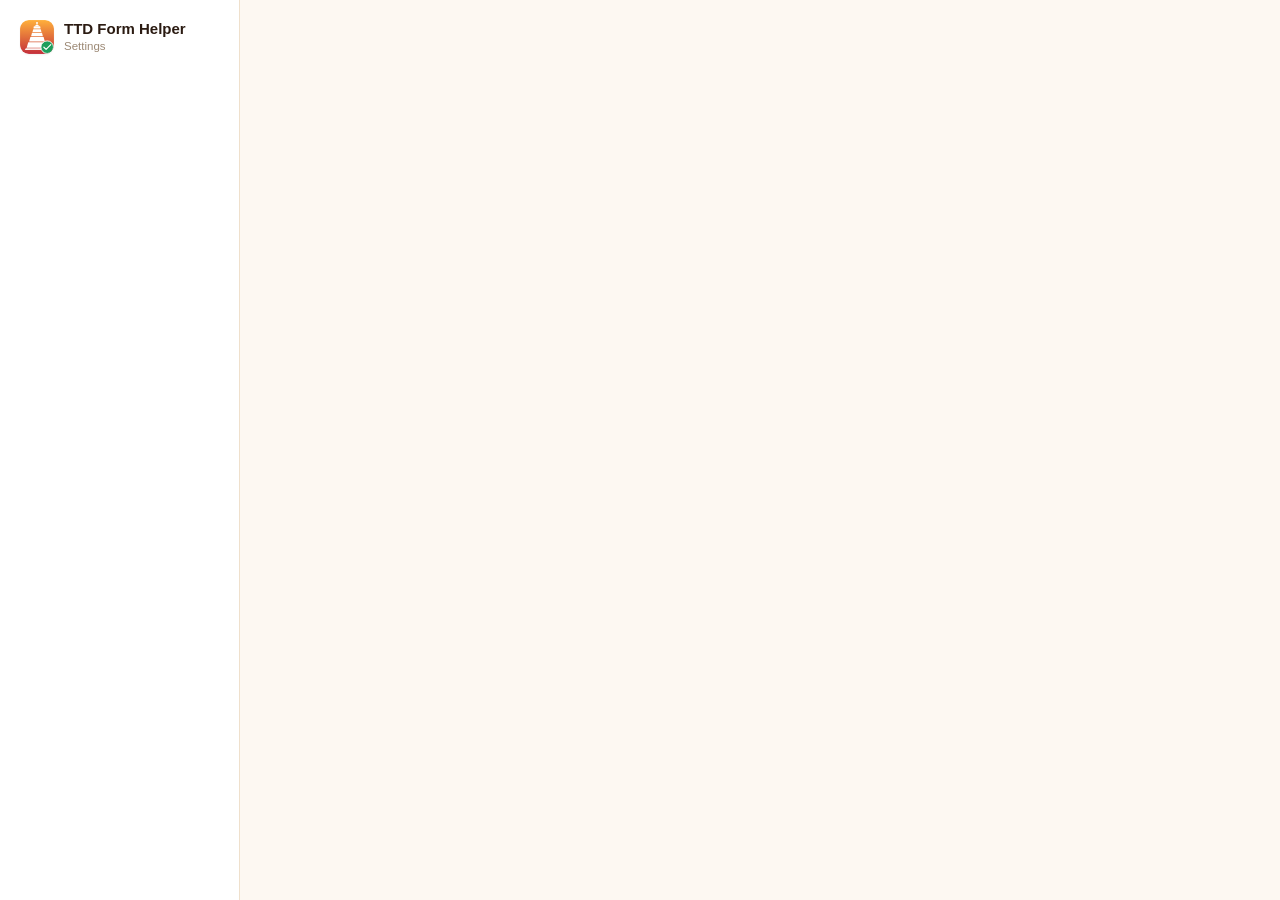
<file: ttd-form-helper/options/index.html>
<!DOCTYPE html>
<html lang="en">
  <head>
    <meta charset="UTF-8" />
    <meta name="viewport" content="width=device-width, initial-scale=1.0" />
    <title>TTD Form Helper — Settings</title>
    <link rel="stylesheet" href="../shared/theme.css" />
    <link rel="stylesheet" href="options.css" />
  </head>
  <body>
    <div id="app" class="opt-app">
      <aside class="opt-sidebar">
        <div class="opt-brand">
          <img src="../icons/icon.svg" alt="" width="34" height="34" />
          <div>
            <strong>TTD Form Helper</strong>
            <span>Settings</span>
          </div>
        </div>
        <nav id="opt-nav" class="opt-nav"></nav>
      </aside>
      <main id="opt-main" class="opt-main"></main>
    </div>
    <div id="toast-root" class="toast-root" aria-live="polite"></div>
    <script type="module" src="options.js"></script>
  </body>
</html>
</file>
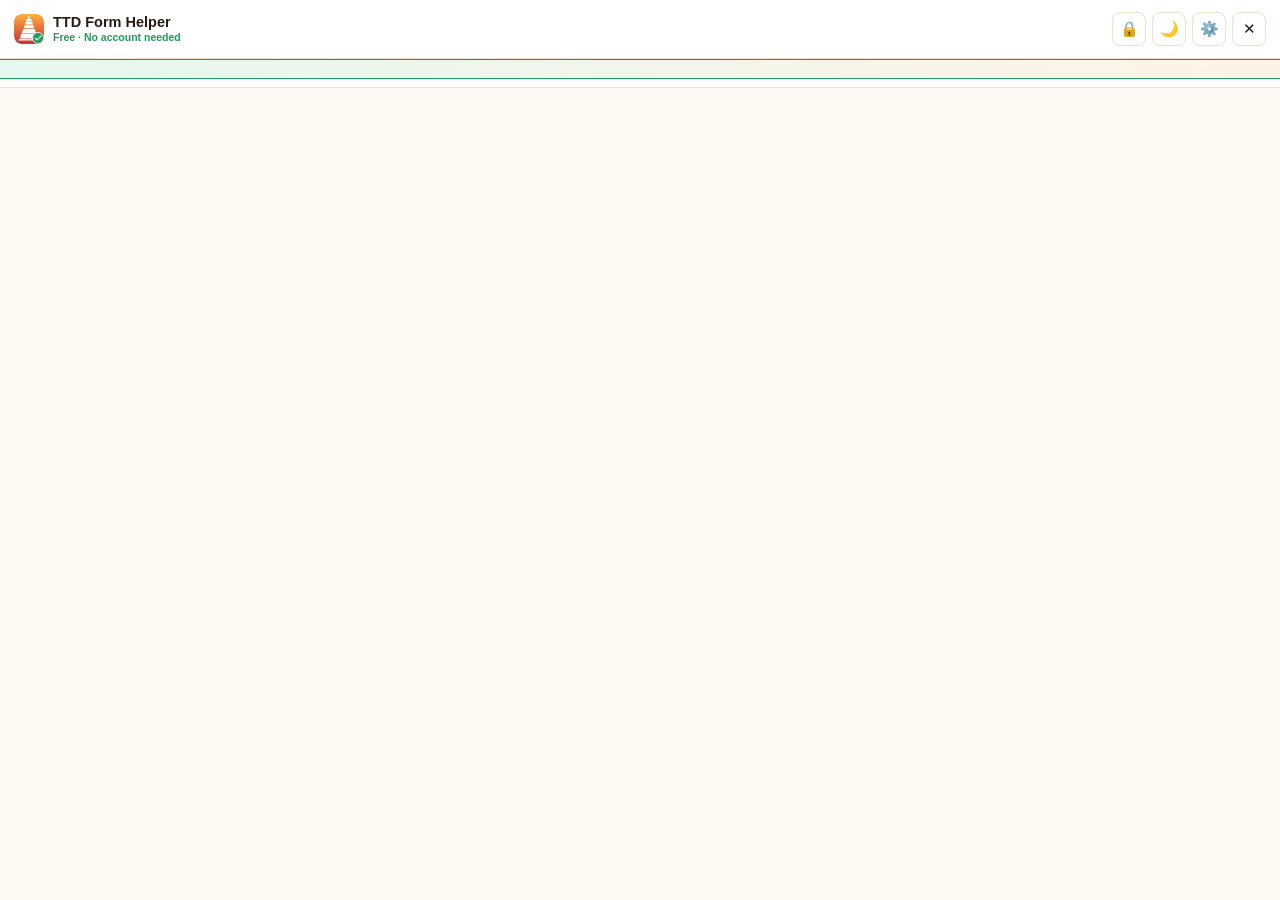
<file: ttd-form-helper/popup/index.html>
<!DOCTYPE html>
<html lang="en">
  <head>
    <meta charset="UTF-8" />
    <meta name="viewport" content="width=device-width, initial-scale=1.0" />
    <title>TTD Form Helper</title>
    <link rel="stylesheet" href="../shared/theme.css" />
    <link rel="stylesheet" href="popup.css" />
  </head>
  <body>
    <div id="app">
      <header class="app-header">
        <div class="brand">
          <img src="../icons/icon.svg" alt="" class="brand-logo" width="30" height="30" />
          <div class="brand-text">
            <strong id="brand-title">TTD Form Helper</strong>
            <span class="brand-tag" id="brand-tag">Free &middot; No account needed</span>
          </div>
        </div>
        <div class="header-actions">
          <button type="button" id="lock-toggle" class="icon-btn" title="Lock now" aria-label="Lock now" hidden>🔒</button>
          <button type="button" id="theme-toggle" class="icon-btn" title="Toggle theme" aria-label="Toggle theme">🌙</button>
          <button type="button" id="open-settings" class="icon-btn" title="Settings" aria-label="Settings">⚙️</button>
          <button type="button" id="close-panel" class="icon-btn" title="Close" aria-label="Close">✕</button>
        </div>
      </header>

      <div class="privacy-banner" id="privacy-banner" role="note"></div>

      <nav class="tab-nav" id="tab-nav" role="tablist"></nav>

      <main id="tab-content" class="tab-content"></main>
    </div>

    <div id="toast-root" class="toast-root" aria-live="polite"></div>

    <script type="module" src="popup.js"></script>
  </body>
</html>
</file>
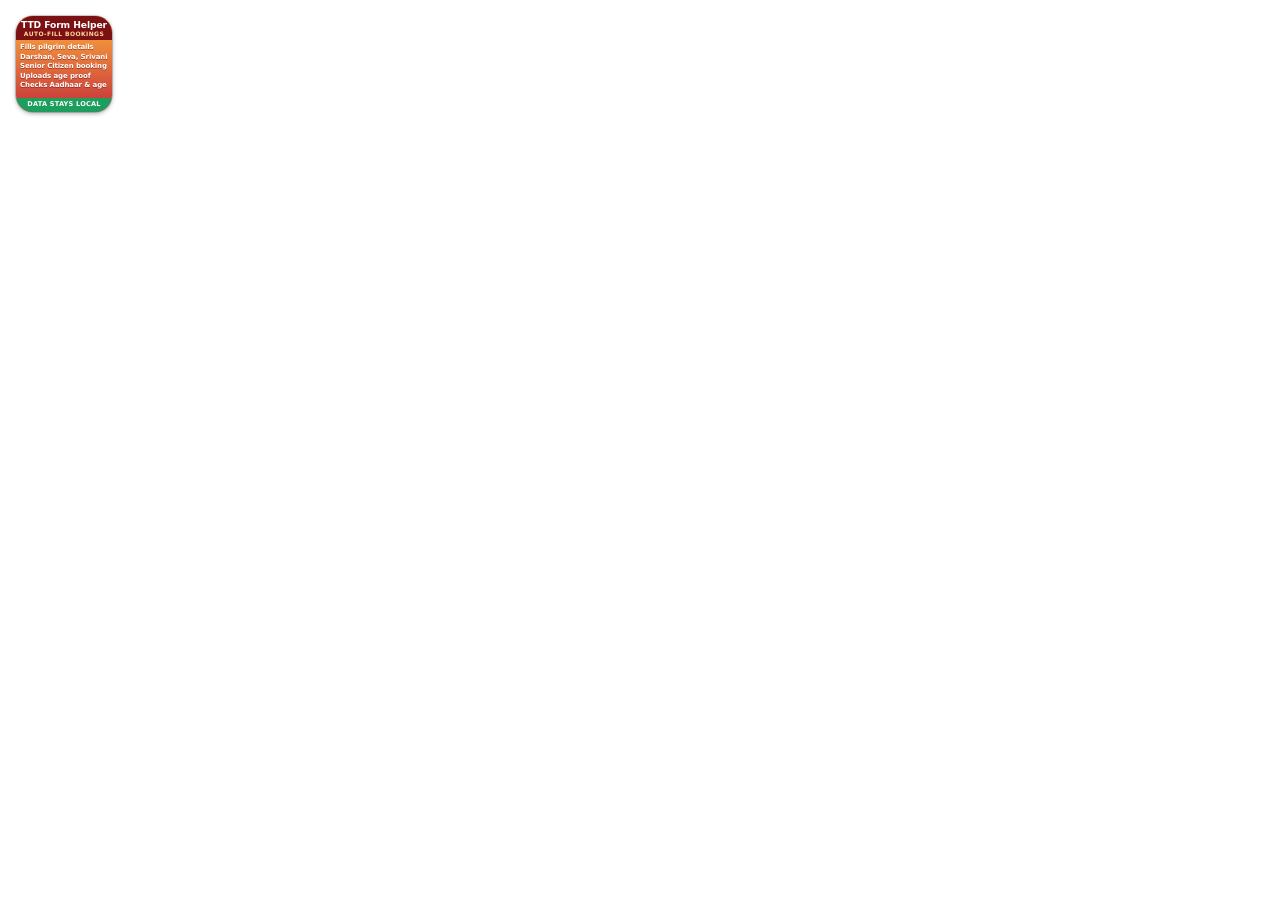
<file: ttd-form-helper/icons/icon-text-store.html>
<!doctype html><html><head><meta charset="utf-8"><style>
/* Chrome Web Store icon: 128x128 PNG, text-only art in the centre 96x96,
   16 px transparent padding on every side (only a soft shadow lives there). */
html,body{margin:0;background:transparent}
.pad{width:128px;height:128px;padding:16px;box-sizing:border-box}
.t{width:96px;height:96px;border-radius:17px;overflow:hidden;box-sizing:border-box;
  background:linear-gradient(180deg,#FFB03B 0%,#C42F3B 100%);color:#fff;
  box-shadow:0 1.5px 4px rgba(0,0,0,.35),0 0 0 .6px rgba(90,15,20,.35);
  font-family:"DejaVu Sans","Segoe UI",Arial,sans-serif;display:flex;flex-direction:column}
.h{background:#7B1113;padding:4px 0 3px;text-align:center;font-weight:800;font-size:9.2px;line-height:1.05;letter-spacing:-.1px}
.h small{display:block;font-weight:700;font-size:6px;color:#FFD9A0;letter-spacing:.4px;margin-top:1px}
ul{list-style:none;margin:0;padding:3px 4px 0;flex:1}
li{font-size:7px;font-weight:700;line-height:9.6px;white-space:nowrap;letter-spacing:-.1px;text-shadow:0 .6px .6px rgba(90,15,20,.5)}
.f{background:#1E9E5C;text-align:center;font-weight:800;font-size:6.6px;padding:2px 0 4px;letter-spacing:.2px}
</style></head><body><div class="pad"><div class="t">
<div class="h">TTD Form Helper<small>AUTO-FILL BOOKINGS</small></div>
<ul>
<li>Fills pilgrim details</li>
<li>Darshan, Seva, Srivani</li>
<li>Senior Citizen booking</li>
<li>Uploads age proof</li>
<li>Checks Aadhaar &amp; age</li>
</ul>
<div class="f">DATA STAYS LOCAL</div>
</div></div></body></html>
</file>
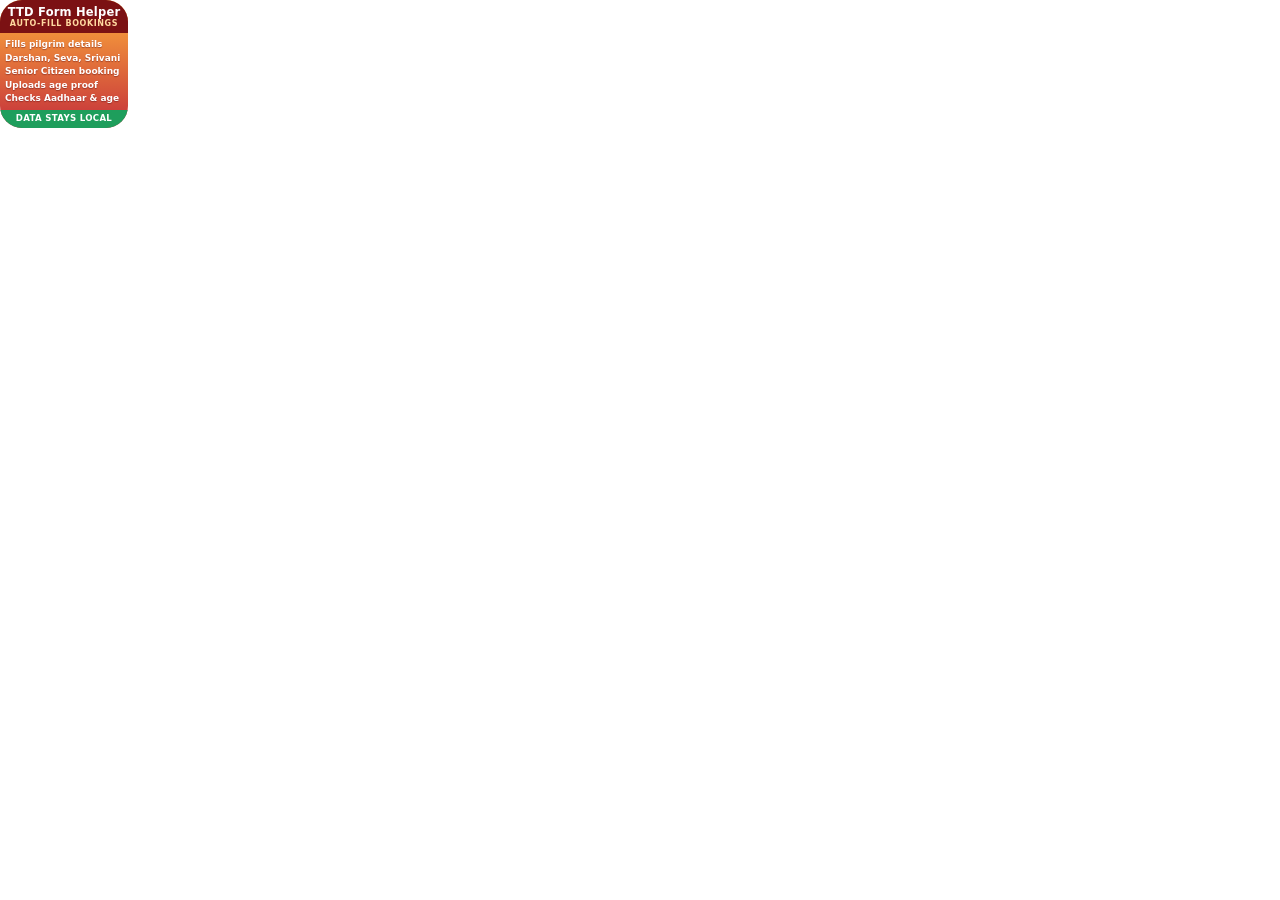
<file: ttd-form-helper/icons/icon-text.html>
<!doctype html><html><head><meta charset="utf-8"><style>
html,body{margin:0;background:transparent}
.t{width:128px;height:128px;border-radius:22px;box-sizing:border-box;overflow:hidden;
  background:linear-gradient(180deg,#FFB03B 0%,#C42F3B 100%);color:#fff;
  font-family:"DejaVu Sans","Segoe UI",Arial,sans-serif;display:flex;flex-direction:column}
.h{background:#7B1113;padding:6px 0 5px;text-align:center;font-weight:800;font-size:11.5px;letter-spacing:.2px;line-height:1.1}
.h small{display:block;font-weight:700;font-size:8px;color:#FFD9A0;letter-spacing:.6px;margin-top:1px}
ul{list-style:none;margin:0;padding:5px 5px 0;flex:1}
li{font-size:9px;font-weight:700;line-height:13.4px;white-space:nowrap;text-shadow:0 1px 1px rgba(90,15,20,.45)}
.f{background:#1E9E5C;text-align:center;font-weight:800;font-size:8.6px;padding:3px 0 5px;letter-spacing:.3px}
</style></head><body><div class="t">
<div class="h">TTD Form Helper<small>AUTO-FILL BOOKINGS</small></div>
<ul>
<li>Fills pilgrim details</li>
<li>Darshan, Seva, Srivani</li>
<li>Senior Citizen booking</li>
<li>Uploads age proof</li>
<li>Checks Aadhaar &amp; age</li>
</ul>
<div class="f">DATA STAYS LOCAL</div>
</div></body></html>
</file>
<file: ttd-form-helper/shared/theme.css>
/* TTD Form Helper — shared design system (popup + options).
   Warm marigold/vermillion palette, light & dark aware. */

:root {
  --bg: #fdf8f2;
  --surface: #ffffff;
  --surface-alt: #fff3e6;
  --surface-hover: #fdece0;
  --border: #efe0cc;
  --border-strong: #e3c9a3;
  --text: #2b1b12;
  --text-secondary: #6b5a4d;
  --text-muted: #9c8975;
  --text-on-primary: #ffffff;

  --primary: #e2572f;
  --primary-dark: #c0421f;
  --primary-light: #ffe4d1;
  --gold: #d89a2a;

  --success: #1e9e5c;
  --success-bg: #e5f7ee;
  --danger: #dc2626;
  --danger-bg: #fdecec;
  --warn: #d97706;
  --warn-bg: #fef3e0;

  --radius-sm: 8px;
  --radius-md: 12px;
  --radius-lg: 18px;
  --shadow-sm: 0 1px 2px rgba(43, 27, 18, 0.06);
  --shadow-md: 0 8px 24px rgba(43, 27, 18, 0.1);
  --shadow-lg: 0 20px 48px rgba(43, 27, 18, 0.18);
  --focus-ring: 0 0 0 3px rgba(226, 87, 47, 0.28);
  --font: -apple-system, BlinkMacSystemFont, "Segoe UI", Roboto, Helvetica, Arial, sans-serif;
}

@media (prefers-color-scheme: dark) {
  :root:not([data-theme="light"]) {
    --bg: #1c140f;
    --surface: #241a14;
    --surface-alt: #2c2018;
    --surface-hover: #33251b;
    --border: #3a2a20;
    --border-strong: #4c3627;
    --text: #f5e9dd;
    --text-secondary: #c9b6a4;
    --text-muted: #8f7b6a;
    --text-on-primary: #ffffff;

    --primary: #ff7a45;
    --primary-dark: #ff9563;
    --primary-light: #4a2a1c;
    --gold: #f0b94a;

    --success: #34c97c;
    --success-bg: #16301f;
    --danger: #f87171;
    --danger-bg: #3a1b1b;
    --warn: #fbbf24;
    --warn-bg: #3a2c11;

    --shadow-sm: 0 1px 2px rgba(0, 0, 0, 0.3);
    --shadow-md: 0 8px 24px rgba(0, 0, 0, 0.4);
    --shadow-lg: 0 20px 48px rgba(0, 0, 0, 0.55);
  }
}

:root[data-theme="dark"] {
  --bg: #1c140f;
  --surface: #241a14;
  --surface-alt: #2c2018;
  --surface-hover: #33251b;
  --border: #3a2a20;
  --border-strong: #4c3627;
  --text: #f5e9dd;
  --text-secondary: #c9b6a4;
  --text-muted: #8f7b6a;
  --text-on-primary: #ffffff;

  --primary: #ff7a45;
  --primary-dark: #ff9563;
  --primary-light: #4a2a1c;
  --gold: #f0b94a;

  --success: #34c97c;
  --success-bg: #16301f;
  --danger: #f87171;
  --danger-bg: #3a1b1b;
  --warn: #fbbf24;
  --warn-bg: #3a2c11;

  --shadow-sm: 0 1px 2px rgba(0, 0, 0, 0.3);
  --shadow-md: 0 8px 24px rgba(0, 0, 0, 0.4);
  --shadow-lg: 0 20px 48px rgba(0, 0, 0, 0.55);
}

* { box-sizing: border-box; }
html, body { margin: 0; padding: 0; }
body {
  background: var(--bg);
  color: var(--text);
  font-family: var(--font);
  font-size: 14px;
  line-height: 1.45;
  -webkit-font-smoothing: antialiased;
}
h1, h2, h3, h4 { margin: 0 0 8px; font-weight: 600; color: var(--text); }
p { margin: 0 0 8px; }
a { color: var(--primary-dark); }
:root[data-theme="dark"] a, @media (prefers-color-scheme: dark) { }
a { }
button { font-family: inherit; }

/* ---- form primitives, shared by every seva/pilgrim/srivani form ---- */
.form-row { display: flex; gap: 10px; }
.form-row .form-group { flex: 1; min-width: 0; }
.form-group { margin-bottom: 12px; }
.form-group label {
  display: block;
  font-size: 12px;
  font-weight: 600;
  color: var(--text-secondary);
  margin-bottom: 4px;
  letter-spacing: 0.01em;
}
.form-group input[type="text"],
.form-group input[type="number"],
.form-group input[type="email"],
.form-group input[type="password"],
.form-group input[type="date"],
.form-group input:not([type]),
.form-group select,
.form-group textarea {
  width: 100%;
  padding: 8px 10px;
  border: 1px solid var(--border-strong);
  border-radius: var(--radius-sm);
  background: var(--surface);
  color: var(--text);
  font-size: 13.5px;
  transition: border-color 0.15s ease, box-shadow 0.15s ease;
}
.form-group input:focus,
.form-group select:focus,
.form-group textarea:focus {
  outline: none;
  border-color: var(--primary);
  box-shadow: var(--focus-ring);
}
.form-group input[type="file"] {
  width: 100%;
  font-size: 12.5px;
  color: var(--text-secondary);
}
.field-hint { display: block; margin-top: 4px; font-size: 11px; color: var(--text-muted); }
.field-highlight { border-color: var(--gold) !important; box-shadow: 0 0 0 3px rgba(216, 154, 42, 0.28) !important; }

/* Collapsible optional-field block (e.g. the per-pilgrim contact override). */
details.pilgrim-contact-details {
  margin: 10px 0 14px;
  border: 1px dashed var(--border-strong);
  border-radius: var(--radius-sm);
  padding: 8px 10px;
}
details.pilgrim-contact-details > summary {
  cursor: pointer;
  font-size: 12.5px;
  font-weight: 600;
  color: var(--text-secondary);
  list-style: none;
}
details.pilgrim-contact-details > summary::-webkit-details-marker { display: none; }
details.pilgrim-contact-details > summary::before { content: "▸ "; }
details.pilgrim-contact-details[open] > summary::before { content: "▾ "; }
details.pilgrim-contact-details > .field-hint { margin: 4px 0 10px; }
details.pilgrim-contact-details > .form-row,
details.pilgrim-contact-details > .form-group { margin-top: 10px; }

.radio-group, .checkbox-group-inline { display: flex; gap: 16px; flex-wrap: wrap; align-items: center; min-height: 36px; }
.radio-label, .checkbox-label {
  display: inline-flex; align-items: center; gap: 6px; font-size: 13px; color: var(--text);
  cursor: pointer; user-select: none;
}
.radio-label input, .checkbox-label input { accent-color: var(--primary); width: 16px; height: 16px; }
.checkbox-grid {
  display: grid;
  grid-template-columns: repeat(2, 1fr);
  gap: 6px 12px;
  padding: 10px;
  border: 1px solid var(--border);
  border-radius: var(--radius-sm);
  background: var(--surface-alt);
}

/* ---- buttons ---- */
.btn-primary, .btn-secondary, .btn-fill-all, .btn-fill-member, .btn-delete, .btn-remove-file {
  display: inline-flex; align-items: center; justify-content: center; gap: 6px;
  border: none; border-radius: var(--radius-sm); cursor: pointer;
  font-weight: 600; font-size: 13px; padding: 9px 16px;
  transition: transform 0.1s ease, box-shadow 0.15s ease, background 0.15s ease;
}
.btn-primary, .btn-fill-all, .btn-fill-member {
  background: linear-gradient(160deg, var(--primary) 0%, var(--primary-dark) 100%);
  color: #fff;
  box-shadow: var(--shadow-sm);
}
.btn-primary:hover, .btn-fill-all:hover, .btn-fill-member:hover { box-shadow: var(--shadow-md); transform: translateY(-1px); }
.btn-primary:disabled, .btn-fill-all:disabled { opacity: 0.5; cursor: not-allowed; transform: none; box-shadow: none; }
.btn-secondary {
  background: var(--surface-alt); color: var(--text); border: 1px solid var(--border-strong);
}
.btn-secondary:hover { background: var(--surface-hover); }
.btn-sm { padding: 6px 10px; font-size: 12px; }
.btn-delete, .btn-remove-file {
  background: var(--danger-bg); color: var(--danger); padding: 6px 10px; font-size: 12px;
}
.btn-delete:hover, .btn-remove-file:hover { filter: brightness(0.95); }
.icon-btn {
  background: transparent; border: 1px solid var(--border); border-radius: var(--radius-sm);
  width: 34px; height: 34px; display: inline-flex; align-items: center; justify-content: center;
  cursor: pointer; font-size: 15px; color: var(--text);
}
.icon-btn:hover { background: var(--surface-hover); }

/* ---- cards / lists ---- */
.pilgrim-card {
  display: flex; align-items: center; justify-content: space-between; gap: 10px;
  background: var(--surface); border: 1px solid var(--border); border-radius: var(--radius-md);
  padding: 10px 12px; margin-bottom: 8px; box-shadow: var(--shadow-sm);
}
.pilgrim-info strong { display: block; font-size: 13.5px; }
.pilgrim-details { font-size: 12px; color: var(--text-secondary); margin-top: 2px; }
.pilgrim-actions { display: flex; gap: 6px; flex-shrink: 0; }
.pilgrim-actions button {
  border: none; background: var(--surface-alt); border-radius: var(--radius-sm);
  width: 30px; height: 30px; cursor: pointer; font-size: 13px;
}
.empty-state {
  text-align: center; padding: 22px 12px; color: var(--text-muted); font-size: 13px;
  border: 1.5px dashed var(--border-strong); border-radius: var(--radius-md); background: var(--surface-alt);
}
.file-uploaded {
  display: flex; align-items: center; justify-content: space-between; gap: 8px;
  background: var(--surface-alt); border: 1px solid var(--border); border-radius: var(--radius-sm);
  padding: 7px 10px; font-size: 12.5px;
}
.file-name { overflow: hidden; text-overflow: ellipsis; white-space: nowrap; }

/* ---- privacy banner: deliberately high-contrast so it can't be missed ---- */
.privacy-banner {
  display: flex;
  align-items: center;
  gap: 9px;
  padding: 9px 14px;
  background: linear-gradient(90deg, var(--success-bg) 0%, var(--surface-alt) 100%);
  border-top: 1px solid var(--success);
  border-bottom: 1px solid var(--success);
  flex-shrink: 0;
}
.privacy-badge {
  flex-shrink: 0;
  background: var(--success);
  color: #fff;
  font-size: 9.5px;
  font-weight: 800;
  letter-spacing: 0.06em;
  text-transform: uppercase;
  padding: 3px 8px;
  border-radius: 999px;
  white-space: nowrap;
}
.privacy-text {
  font-size: 11.5px;
  font-weight: 600;
  line-height: 1.35;
  color: var(--text);
}

/* Larger, card-shaped variant for the settings page */
.privacy-callout {
  display: flex;
  gap: 14px;
  align-items: flex-start;
  padding: 16px 18px;
  margin-bottom: 20px;
  border-radius: var(--radius-lg);
  background: linear-gradient(120deg, var(--success-bg) 0%, var(--surface-alt) 70%);
  border: 1.5px solid var(--success);
  box-shadow: var(--shadow-sm);
}
.privacy-callout-icon { font-size: 26px; line-height: 1; flex-shrink: 0; }
.privacy-callout-body strong { display: block; font-size: 14px; margin-bottom: 3px; color: var(--text); }
.privacy-callout-body p { margin: 0; font-size: 12.5px; color: var(--text-secondary); line-height: 1.5; }

/* ---- lock / unlock screen ---- */
.lock-screen { text-align: center; padding: 34px 22px; }
.lock-icon { font-size: 40px; margin-bottom: 10px; }
.lock-title { font-size: 16px; margin-bottom: 6px; }
.lock-body { font-size: 12.5px; color: var(--text-secondary); margin: 0 auto 18px; max-width: 300px; line-height: 1.5; }
.lock-form { display: flex; gap: 8px; max-width: 320px; margin: 0 auto; }
.lock-input {
  flex: 1; min-width: 0; padding: 9px 12px; font-size: 13.5px;
  border: 1px solid var(--border-strong); border-radius: var(--radius-sm);
  background: var(--surface); color: var(--text);
}
.lock-input:focus { outline: none; border-color: var(--primary); box-shadow: var(--focus-ring); }
.lock-error { margin-top: 12px; font-size: 12.5px; font-weight: 600; color: var(--danger); }
.lock-note { margin-top: 18px; font-size: 11px; color: var(--text-muted); max-width: 300px; margin-inline: auto; line-height: 1.5; }

/* ---- inline field validation ---- */
.field-error, .field-warning {
  display: flex; align-items: flex-start; gap: 5px;
  margin-top: 4px; font-size: 11px; font-weight: 600; line-height: 1.4;
}
.field-error { color: var(--danger); }
.field-warning { color: var(--warn); }
.form-group input.invalid, .form-group select.invalid { border-color: var(--danger); }
.form-group input.invalid:focus, .form-group select.invalid:focus { box-shadow: 0 0 0 3px rgba(220, 38, 38, 0.22); }
.form-group input.warned, .form-group select.warned { border-color: var(--warn); }

.record-badge {
  display: inline-flex; align-items: center; gap: 4px;
  font-size: 10px; font-weight: 800; letter-spacing: 0.03em; text-transform: uppercase;
  padding: 2px 7px; border-radius: 999px; white-space: nowrap;
}
.record-badge.ok { background: var(--success-bg); color: var(--success); }
.record-badge.warning { background: var(--warn-bg); color: var(--warn); }
.record-badge.error { background: var(--danger-bg); color: var(--danger); }

.issue-list {
  margin: 10px 0 0; padding: 10px 12px;
  background: var(--danger-bg); border: 1px solid var(--danger);
  border-radius: var(--radius-sm); font-size: 11.5px; color: var(--danger);
}
.issue-list.warning-tone { background: var(--warn-bg); border-color: var(--warn); color: var(--warn); }
.issue-list strong { display: block; margin-bottom: 4px; font-size: 11.5px; }
.issue-list ul { margin: 0; padding-left: 16px; }
.issue-list li { margin-bottom: 2px; }

/* ---- misc ---- */
.section-heading {
  font-size: 12.5px; font-weight: 700; text-transform: uppercase; letter-spacing: 0.04em;
  color: var(--text-muted); margin: 18px 0 10px; padding-top: 12px; border-top: 1px dashed var(--border-strong);
}
.section-heading:first-child { border-top: none; padding-top: 0; margin-top: 0; }
</file>
<file: ttd-form-helper/options/options.css>
html, body { height: 100%; }
.opt-app { display: flex; min-height: 100vh; }

.opt-sidebar {
  width: 240px; flex-shrink: 0; background: var(--surface); border-right: 1px solid var(--border);
  padding: 20px 14px; display: flex; flex-direction: column; gap: 18px;
}
.opt-brand { display: flex; align-items: center; gap: 10px; padding: 0 6px; }
.opt-brand img { border-radius: 9px; box-shadow: var(--shadow-sm); }
.opt-brand div { display: flex; flex-direction: column; line-height: 1.25; }
.opt-brand strong { font-size: 15px; }
.opt-brand span { font-size: 11.5px; color: var(--text-muted); }

.opt-nav { display: flex; flex-direction: column; gap: 3px; }
.opt-nav button {
  display: flex; align-items: center; gap: 8px; text-align: left; padding: 10px 12px;
  border: none; background: transparent; border-radius: var(--radius-sm); cursor: pointer;
  font-size: 13.5px; font-weight: 600; color: var(--text-secondary);
}
.opt-nav button:hover { background: var(--surface-hover); color: var(--text); }
.opt-nav button.active { background: var(--primary-light); color: var(--primary-dark); }

.opt-main { flex: 1; padding: 32px 40px; max-width: 780px; }
.opt-screen h1 { font-size: 20px; margin-bottom: 4px; }
.opt-subtitle { color: var(--text-secondary); font-size: 13.5px; margin-bottom: 22px; max-width: 560px; }

.opt-card { background: var(--surface); border: 1px solid var(--border); border-radius: var(--radius-lg); padding: 18px 20px; margin-bottom: 16px; box-shadow: var(--shadow-sm); }
.opt-card h2 { font-size: 14.5px; margin-bottom: 10px; }
.opt-card-row { display: flex; align-items: center; justify-content: space-between; gap: 12px; padding: 10px 0; border-bottom: 1px solid var(--border); }
.opt-card-row:last-child { border-bottom: none; }

.opt-list { display: flex; flex-direction: column; gap: 8px; }
.opt-list-row {
  display: flex; align-items: center; justify-content: space-between; gap: 12px;
  background: var(--surface-alt); border: 1px solid var(--border); border-radius: var(--radius-md); padding: 10px 14px;
}
.opt-list-row-info strong { display: block; font-size: 13.5px; }
.opt-list-row-info span { font-size: 12px; color: var(--text-muted); }
.opt-list-row-actions { display: flex; gap: 6px; flex-shrink: 0; }

.opt-empty { text-align: center; padding: 26px 16px; color: var(--text-muted); border: 1.5px dashed var(--border-strong); border-radius: var(--radius-md); background: var(--surface-alt); font-size: 13px; }

.opt-theme-row, .opt-lang-row { display: flex; gap: 8px; flex-wrap: wrap; }
.opt-choice-btn {
  border: 1.5px solid var(--border-strong); background: var(--surface); border-radius: var(--radius-sm);
  padding: 8px 14px; font-size: 13px; font-weight: 600; cursor: pointer; color: var(--text);
}
.opt-choice-btn.active { border-color: var(--primary); background: var(--primary-light); color: var(--primary-dark); }

.opt-tab-row { display: flex; align-items: center; gap: 10px; background: var(--surface-alt); border: 1px solid var(--border); border-radius: var(--radius-md); padding: 10px 12px; margin-bottom: 6px; }
.opt-tab-row .opt-tab-icon { font-size: 18px; }
.opt-tab-row .opt-tab-name { flex: 1; font-size: 13.5px; font-weight: 600; }
.opt-tab-row.hidden-tab { opacity: 0.55; }

.opt-member-chips { display: flex; flex-wrap: wrap; gap: 6px; margin-top: 8px; }
.opt-chip {
  display: inline-flex; align-items: center; gap: 5px; padding: 5px 10px; border-radius: 999px;
  border: 1.5px solid var(--border-strong); background: var(--surface); font-size: 12px; cursor: pointer; user-select: none;
}
.opt-chip.selected { background: var(--primary); border-color: var(--primary); color: #fff; }

.opt-danger-card { border-color: var(--danger); }
.opt-danger-card h2 { color: var(--danger); }

.opt-file-input { display: none; }

.opt-sidebar.locked .opt-nav { display: none; }

/* "Why this is safe" card */
.opt-safety-card { border-color: var(--success); }
.opt-safety-card > h2 { color: var(--success); }
.safety-list { display: flex; flex-direction: column; gap: 14px; margin-top: 16px; }
.safety-item { display: flex; gap: 12px; align-items: flex-start; }
.safety-icon {
  flex-shrink: 0; width: 30px; height: 30px; border-radius: 50%;
  display: flex; align-items: center; justify-content: center;
  background: var(--success-bg); font-size: 15px;
}
.safety-item strong { display: block; font-size: 13.5px; margin-bottom: 3px; color: var(--text); }
.safety-item p { margin: 0; font-size: 12.5px; line-height: 1.55; color: var(--text-secondary); }

.passport-note {
  background: var(--surface-alt);
  border-left: 3px solid var(--gold);
  border-radius: var(--radius-sm);
  padding: 9px 12px;
  margin-bottom: 12px;
  font-size: 12px;
  line-height: 1.5;
  color: var(--text-secondary);
}

/* the options page is wide, so give the lock screen some breathing room */
.opt-main .lock-screen { padding-top: 70px; }

.opt-onpage-label { font-size: 12.5px; font-weight: 700; color: var(--text-muted); margin: 12px 0 6px; }
</file>
<file: ttd-form-helper/popup/popup.css>
/* Sized by its container, not fixed: in the side panel the user drags the edge
   to whatever width shows the whole form, and the layout follows. The width
   floor only applies to the standalone-window fallback. */
html, body { width: 100%; min-width: 320px; height: 100%; margin: 0; }
#app { display: flex; flex-direction: column; height: 100%; min-height: 100%; }

/* Roomier layouts once the panel is dragged wide enough for two columns. */
@media (min-width: 560px) {
  .tab-content { padding: 18px 22px; }
  .pilgrim-form .form-row { gap: 14px; }
}

.app-header {
  display: flex; align-items: center; justify-content: space-between;
  padding: 12px 14px; background: var(--surface);
  border-bottom: 1px solid var(--border); flex-shrink: 0;
}
.brand { display: flex; align-items: center; gap: 9px; }
.brand-logo { border-radius: 8px; box-shadow: var(--shadow-sm); flex-shrink: 0; }
.brand-text { display: flex; flex-direction: column; line-height: 1.2; }
.brand-text strong { font-size: 14.5px; }
.brand-tag { font-size: 10.5px; color: var(--success); font-weight: 600; }
.header-actions { display: flex; gap: 6px; }

.tab-nav {
  display: flex; gap: 4px; padding: 8px 10px 0; background: var(--surface);
  border-bottom: 1px solid var(--border); flex-shrink: 0; overflow-x: auto;
}
.tab-btn {
  flex: 1; min-width: 0; display: flex; flex-direction: column; align-items: center; gap: 2px;
  background: transparent; border: none; border-radius: var(--radius-sm) var(--radius-sm) 0 0;
  padding: 8px 4px 9px; cursor: pointer; color: var(--text-secondary);
  font-size: 10.5px; font-weight: 600; white-space: nowrap; position: relative;
}
.tab-btn .tab-icon { font-size: 16px; }
.tab-btn.active { color: var(--primary-dark); background: var(--surface-alt); }
.tab-btn.active::after {
  content: ""; position: absolute; left: 10%; right: 10%; bottom: -1px; height: 2.5px;
  background: var(--primary); border-radius: 2px 2px 0 0;
}
.tab-btn:hover:not(.active) { background: var(--surface-hover); }

.tab-content { flex: 1; overflow-y: auto; padding: 14px; background: var(--bg); }
.tab-content::-webkit-scrollbar { width: 8px; }
.tab-content::-webkit-scrollbar-thumb { background: var(--border-strong); border-radius: 8px; }

.seva-container h2 { font-size: 14px; }
.seva-container h3 { font-size: 13.5px; }
.fill-all-section { margin-bottom: 14px; display: flex; flex-direction: column; gap: 8px; }
.fill-all-section .btn-fill-all { width: 100%; padding: 11px; font-size: 13.5px; }

/* Fill actions: one row of four, icon above a short label inside each tile.
   Equal fractions with a 0 minimum so they always fit the panel's width
   rather than wrapping to a second row at narrow sizes. */
.action-grid { display: grid; grid-template-columns: repeat(4, minmax(0, 1fr)); gap: 6px; }
.action-tile {
  display: flex; flex-direction: column; align-items: center; justify-content: center; gap: 3px;
  padding: 7px 3px; min-height: 52px; cursor: pointer; text-align: center; min-width: 0;
  background: var(--surface); color: var(--text);
  border: 1px solid var(--border-strong); border-radius: var(--radius-sm);
  transition: background .15s ease, border-color .15s ease, transform .1s ease;
}
.action-tile:hover:not(:disabled) { background: var(--surface-hover); border-color: var(--primary); }
.action-tile:active:not(:disabled) { transform: scale(.97); }
.action-tile:disabled { opacity: .45; cursor: not-allowed; }
.action-tile.primary {
  background: linear-gradient(160deg, var(--gold, #FFB03B) 0%, var(--primary, #C42F3B) 100%);
  color: #fff; border-color: transparent;
}
.action-tile.primary:hover:not(:disabled) { filter: brightness(1.05); background: linear-gradient(160deg, var(--gold, #FFB03B) 0%, var(--primary, #C42F3B) 100%); }
.action-tile-icon { font-size: 16px; line-height: 1; }
.action-tile-label {
  font-size: 10px; font-weight: 600; line-height: 1.2; width: 100%;
  white-space: nowrap; overflow: hidden; text-overflow: ellipsis;
}
/* Wider panel: more room for the label, same single row. */
@media (min-width: 480px) {
  .action-grid { gap: 8px; }
  .action-tile { min-height: 60px; padding: 9px 6px; }
  .action-tile-icon { font-size: 18px; }
  .action-tile-label { font-size: 11.5px; }
}
.booking-link-small { text-align: center; font-size: 12px; color: var(--primary-dark); text-decoration: none; font-weight: 600; }
.booking-link-small:hover { text-decoration: underline; }

.pilgrims-section { margin-bottom: 16px; }
.pilgrims-section h2 { display: flex; align-items: center; justify-content: space-between; }

.form-section { background: var(--surface); border: 1px solid var(--border); border-radius: var(--radius-lg); padding: 14px; }
.form-actions { display: flex; gap: 8px; margin-top: 4px; }
.seva-actions { margin-top: 6px; }
.seva-actions .btn-primary { width: 100%; }

/* group tab */
.group-container .group-controls { margin-bottom: 12px; }
.fill-control label { font-size: 11.5px; font-weight: 700; text-transform: uppercase; color: var(--text-muted); display: block; margin-bottom: 6px; }
.fill-input-group { display: flex; gap: 8px; }
.member-input { width: 64px; padding: 8px; border-radius: var(--radius-sm); border: 1px solid var(--border-strong); background: var(--surface); color: var(--text); }
.group-layout { display: flex; gap: 10px; }
.group-sidebar { width: 130px; flex-shrink: 0; }
.sidebar-header { font-size: 11px; font-weight: 700; text-transform: uppercase; color: var(--text-muted); margin-bottom: 6px; }
.members-list { display: flex; flex-direction: column; gap: 4px; max-height: 420px; overflow-y: auto; }
.member-row { display: flex; align-items: stretch; gap: 3px; }
.member-item {
  flex: 1; display: flex; align-items: center; gap: 6px; text-align: left;
  background: var(--surface); border: 1px solid var(--border); border-radius: var(--radius-sm);
  padding: 7px 8px; cursor: pointer; font-size: 11.5px; color: var(--text); min-width: 0;
}
.member-item.active { background: var(--primary-light); border-color: var(--primary); color: var(--primary-dark); font-weight: 700; }
.member-num { font-weight: 700; flex-shrink: 0; }
.member-name { overflow: hidden; text-overflow: ellipsis; white-space: nowrap; }
.member-flag { margin-left: auto; font-size: 10px; flex-shrink: 0; }
.member-reorder { display: flex; flex-direction: column; gap: 2px; }
.reorder-btn { width: 20px; border: 1px solid var(--border); background: var(--surface); border-radius: 4px; cursor: pointer; font-size: 9px; color: var(--text-secondary); }
.reorder-btn:disabled { opacity: 0.3; cursor: not-allowed; }
.group-form-area { flex: 1; min-width: 0; }
.form-header-actions { display: flex; align-items: center; justify-content: space-between; margin-bottom: 10px; }
.section-content {}

/* vault / add-from-saved */
.vault-picker { margin-top: 10px; }
.vault-toggle {
  width: 100%; text-align: left; background: var(--surface-alt); border: 1px solid var(--border);
  border-radius: var(--radius-sm); padding: 9px 10px; font-size: 12.5px; font-weight: 600;
  color: var(--text); cursor: pointer; display: flex; justify-content: space-between; align-items: center;
}
.vault-toggle:hover { background: var(--surface-hover); }
.vault-list { margin-top: 6px; display: flex; flex-direction: column; gap: 5px; max-height: 180px; overflow-y: auto; }
.vault-row {
  display: flex; align-items: center; justify-content: space-between; gap: 8px;
  background: var(--surface); border: 1px solid var(--border); border-radius: var(--radius-sm); padding: 7px 9px;
}
.vault-row-name { font-size: 12.5px; font-weight: 600; }
.vault-row-meta { font-size: 11px; color: var(--text-muted); }
.vault-add-btn { border: none; background: var(--primary); color: #fff; border-radius: 6px; padding: 5px 10px; font-size: 11.5px; font-weight: 700; cursor: pointer; }
.vault-add-btn.added { background: var(--success); }
.vault-add-btn:disabled { opacity: 0.5; cursor: not-allowed; }

.passport-note {
  background: var(--surface-alt);
  border-left: 3px solid var(--gold);
  border-radius: var(--radius-sm);
  padding: 8px 10px;
  margin-bottom: 10px;
  font-size: 11.5px;
  line-height: 1.45;
  color: var(--text-secondary);
}

/* contact section */
.contact-card { background: var(--surface); border: 1px solid var(--border); border-radius: var(--radius-lg); padding: 14px; margin-bottom: 16px; }

/* set loader */
.set-loader { margin-bottom: 12px; }
.set-list { display: flex; flex-direction: column; gap: 6px; margin-top: 8px; }
.set-row { display: flex; align-items: center; justify-content: space-between; background: var(--surface); border: 1px solid var(--border); border-radius: var(--radius-sm); padding: 8px 10px; }
.set-row-name { font-size: 12.5px; font-weight: 600; }
.set-row-meta { font-size: 11px; color: var(--text-muted); }

/* toasts */
.toast-root { position: fixed; left: 50%; bottom: 12px; transform: translateX(-50%); display: flex; flex-direction: column; gap: 6px; z-index: 999; pointer-events: none; }
.toast {
  pointer-events: auto; background: var(--text); color: var(--bg); font-size: 12.5px; font-weight: 600;
  padding: 9px 16px; border-radius: 999px; box-shadow: var(--shadow-lg); animation: toast-in 0.2s ease-out;
  max-width: 340px; text-align: center;
}
.toast.success { background: var(--success); color: #fff; }
.toast.error { background: var(--danger); color: #fff; }
.toast.warn { background: var(--warn); color: #fff; }
@keyframes toast-in { from { opacity: 0; transform: translateY(8px); } to { opacity: 1; transform: translateY(0); } }
</file>
